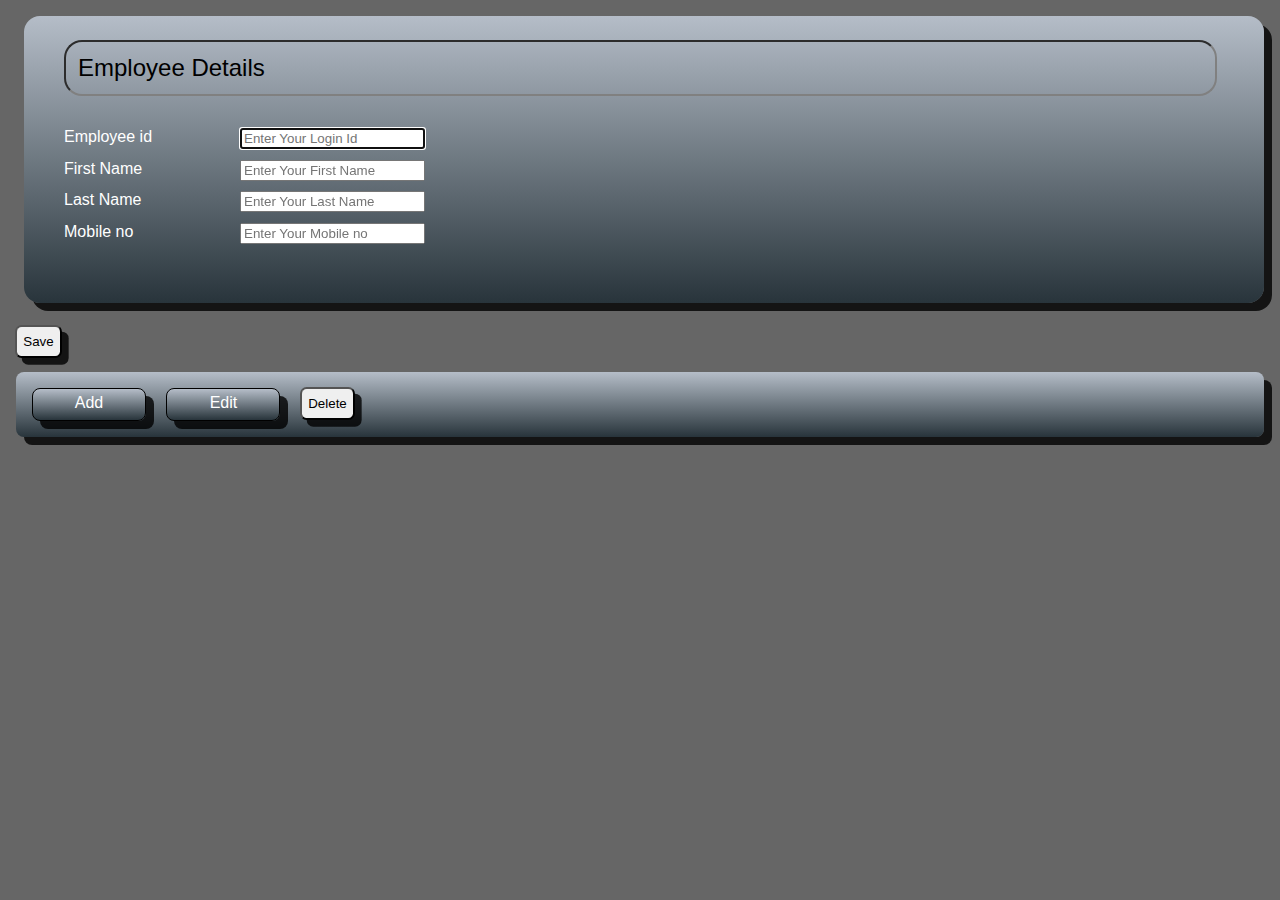
<file: index.html>
<!DOCTYPE html>
<html>
<head>
  <meta charset="utf-8" />
  <title>Employee Details</title>
  <link rel="stylesheet" type="text/css" href="styles.css" />
  <style type="text/css">
    .mainMenu
    {
      color: White;
      float: none;
      text-decoration: none;
      display: inline-block;
      text-align: center;
      height: 0.5em;
      width: 5em;
      margin: 0.5em 0.5em 0.5em 0.5em;
      padding: 0.3em 1em 1.1em 1em;
      border: 0.09em solid black;
      box-shadow: 0.5em 0.5em rgba(0,0,0,0.8);
      -webkit-box-shadow: 0.5em 0.5em rgba(0,0,0,0.8);
      -moz-box-shadow: 0.5em 0.5em rgba(0,0,0,0.8);
      border-radius: 0.5em;
      -webkit-border-radius: 0.5em;
      -moz-border-radius: 0.5em;
    }
     
    p
    {
      margin-left: 1em;
    }
  </style>
</head>
<body>
  
  <title>Create a User Profile</title>
  <link rel="stylesheet" type="text/css" href="styles.css" />
  <style type="text/css">
    legend
    {
      font-size: x-large;
      color: Black;
      text-align: left;
      padding: 0.5em 0.5em 0.5em 0.5em;
      margin: 1em 0.5em 0.5em 0em;
      border: 0.1em inset Gray;
      width: 97%;
      border-radius: 0.75em;
      -webkit-border-radius: 0.75em;
      -moz-border-radius: 0.75em;
    }
  </style>
</head>
<body>
  <form>
  <div class="mainBorder backColor">
    <fieldset>
      <legend>Employee Details</legend>
      <div class="clear">
        <div class="label">
          <label for="txtLogin">
            Employee id</label>
        </div>
        <div class="control">
          <input type="text" autofocus required name="txtLogin" placeholder="Enter Your Login Id" />
        </div>
      </div>
      <div class="clear">
        <div class="label">
          <label for="txtFirst">
            First Name</label>
        </div>
        <div class="control">
          <input type="text" required name="txtFirst" placeholder="Enter Your First Name" />
        </div>
      </div>
      <div class="clear">
        <div class="label">
          <label for="txtLast">
            Last Name</label>
        </div>
        <div class="control">
          <input type="text" required name="txtLast" placeholder="Enter Your Last Name" />
        </div>
      </div>
      <div class="clear">
        <div class="label">
          <label for="txtEmail">
            Mobile no</label>
        </div>
        <div class="control">
          <input type="email" required name="txtEmail" placeholder="Enter Your Mobile no" />
        </div>
      </div>
      
      
      <div class="clear">
        <div class="label">
          <label for="btnSubmit">
          </label>
        </div>
      
      </div>
    </fieldset>
  </div>
  <button>Save</button>
  </form>
  <nav class="backColor">
    <a href="Add.html" class="mainMenu backColor">Add</a>
    <a href="Edit.html" class="mainMenu backColor">Edit</a>
    <button>Delete</button>
  </nav>
 
</body>
</html>
</file>
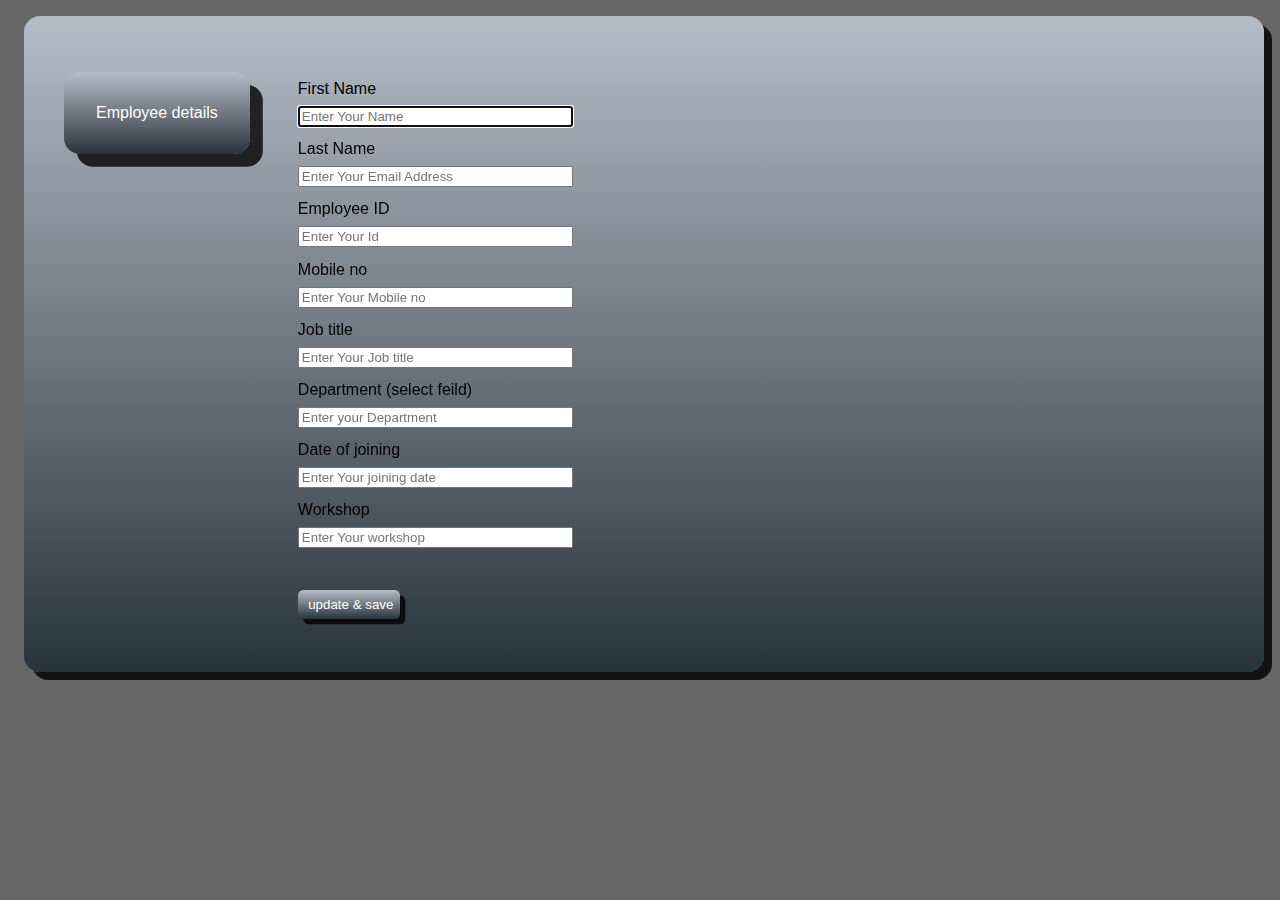
<file: Add.html>
<!DOCTYPE html>
<html>
<head>
  <meta charset="utf-8" />
  <title>Contact Us</title>
  <link rel="stylesheet" type="text/css" href="styles.css" />
  <style type="text/css">
    label
    {
      color: Black;
      margin: 0.4em 0em 0.5em 0em;
      text-align: left;
      display: block;
    }
    
    figure
    {
      color: White;
      float: left;
      vertical-align: top;
      text-align: center;
      margin: 3em 2em 0em 2em;
      padding: 2em 2em 2em 2em;
      box-shadow: 0.8em 0.8em rgba(0,0,0,0.8);
      -webkit-box-shadow: 0.8em 0.8em rgba(0,0,0,0.8);
      -moz-box-shadow: 0.8em 0.8em rgba(0,0,0,0.8);
      -webkit-border-radius: 1em;
      -moz-border-radius: 1em;
      border-radius: 1em;
    }
    
    .buttonArea
    {
      margin: 1em 0em 0em 0em;
    }
  </style>
</head>
<body>
  <form>
  <div class="mainBorder backColor">
    <figure class="backColor">
      <figcaption>Employee details</figcaption>
      
      <!-- No need for 'alt'. That's what figcaption is for -->
    </figure>
    <!-- A 'fieldset' helps us group all our input fields -->
    <fieldset>
      <legend></legend>
      <!-- Required in a 'fieldset', we just don't need it for this screen -->
      <div>
        <label for="txtName" class="normalLabel">
         First Name</label>
        <input type="text" name="txtName" class="textInput" required autofocus placeholder="Enter Your Name" />
      </div>
      <div>
        <label for="txtEmail" class="normalLabel">
          Last Name</label>
        <!-- NOTE the use of the new 'email' input type -->
        <input type="email" name="txtEmail" class="textInput" required placeholder="Enter Your Email Address" />
      </div>
      <div>
        <label for="txtUrl" class="normalLabel">
          Employee ID</label>
        <!-- NOTE the use of the new 'url' input type -->
        <input type="url" name="txtUrl" class="textInput" placeholder="Enter Your Id" />
      </div>
      <div>
        <label for="txtUrl" class="normalLabel">
          Mobile no</label>
        <!-- NOTE the use of the new 'url' input type -->
        <input type="url" name="txtUrl" class="textInput" placeholder="Enter Your Mobile no" />
      </div>
      
      
      <div>
        <label for="txtUrl" class="normalLabel">
          Job title</label>
        <!-- NOTE the use of the new 'url' input type -->
        <input type="url" name="txtUrl" class="textInput" placeholder="Enter Your Job title" />
      </div>
      <div>
        <label for="txtUrl" class="normalLabel">
          Department (select feild)</label>
        <!-- NOTE the use of the new 'url' input type -->
        <input type="url" name="txtUrl" class="textInput" placeholder="Enter your Department" />
      </div>
      <div>
        <label for="txtUrl" class="normalLabel">
          Date of joining</label>
        <!-- NOTE the use of the new 'url' input type -->
        <input type="url" name="txtUrl" class="textInput" placeholder="Enter Your joining date" />
      </div>
      <div>
        <label for="txtUrl" class="normalLabel">
          Workshop</label>
        <!-- NOTE the use of the new 'url' input type -->
        <input type="url" name="txtUrl" class="textInput" placeholder="Enter Your workshop" />
      </div>
      <div class="buttonArea">
        <input type="submit" class="submitButton backColor" value=" update & save" />
      </div>
    </fieldset>
  </div>
  </form>
</body>
</html>
</file>
<file: styles.css>
body
{
  font-family: Sans-Serif;
  background: #666666;
}

p
{
  color: White;
}
button{
  padding: 0.5em 0.5em 0.5em 0.5em;
  margin: 0.5em 0.5em 0.5em 0.5em;
  box-shadow: 0.5em 0.5em rgba(0,0,0,0.8);
  -webkit-box-shadow: 0.5em 0.5em rgba(0,0,0,0.8);
  -moz-box-shadow: 0.5em 0.5em rgba(0,0,0,0.8);
  border-radius: 1em;
  -webkit-border-radius: 0.5em;
  -moz-border-radius: 0.5em;

}

fieldset
{
  border: none;
  margin: 1em 1em 1em 1em;
  padding: 1em 1em 1em 1em;
}

legend
{
  font-size: x-large;
  padding: 0.25em 0.25em 0.5em 0.25em;
  background: transparent;
  border: none;
  color: Black;
}

nav
{
  padding: 0.5em 0.5em 0.5em 0.5em;
  margin: 0.5em 0.5em 0.5em 0.5em;
  box-shadow: 0.5em 0.5em rgba(0,0,0,0.8);
  -webkit-box-shadow: 0.5em 0.5em rgba(0,0,0,0.8);
  -moz-box-shadow: 0.5em 0.5em rgba(0,0,0,0.8);
  border-radius: 1em;
  -webkit-border-radius: 0.5em;
  -moz-border-radius: 0.5em;
}

footer
{
  padding: 0.5em 0.5em 0.5em 0.5em;
  margin: 0.5em 0.5em 0.5em 0.5em;
  position: absolute;
  bottom: 0.2em;
  left: 0em;
  width: 95%;
  text-align: left;
  border-radius: 0.75em;
  -webkit-border-radius: 0.75em;
  -moz-border-radius: 0.75em;
}

input
{
  margin-bottom: 0.5em;
}

textarea
{
  text-align: left;
  vertical-align: top;
}

select
{
  margin-bottom: 0.5em;
}

label
{
  color: White;
}

fieldset .clear
{
  clear: both;
  margin-top: 0.25em;
  margin-bottom: 0.25em;
}

fieldset .label
{
  position: relative;
  float: left;
  color: White;
  width: 10em;
  margin: 0em 1em 0.5em 0em;
}

fieldset .control
{
  position: relative;
  float: none;
}

.textInput
{
  text-align: left;
  width: 20em;
}

.normalInput
{
  text-align: left;
}

.backColor
{
  /* Old browsers */ 
  background: rgb(181,189,200);
  /* IE9 SVG, needs conditional override of 'filter' to 'none' */
  background: url([data-uri]); /* FF3.6+ */
  background: -moz-linear-gradient(top, rgba(181,189,200,1) 0%, rgba(130,140,149,1) 36%, rgba(40,52,59,1) 100%); /* Chrome,Safari4+ */
  background: -webkit-gradient(linear, left top, left bottom, color-stop(0%,rgba(181,189,200,1)), color-stop(36%,rgba(130,140,149,1)), color-stop(100%,rgba(40,52,59,1))); /* Chrome10+,Safari5.1+ */
  background: -webkit-linear-gradient(top, rgba(181,189,200,1) 0%,rgba(130,140,149,1) 36%,rgba(40,52,59,1) 100%); /* Opera 11.10+ */
  background: -o-linear-gradient(top, rgba(181,189,200,1) 0%,rgba(130,140,149,1) 36%,rgba(40,52,59,1) 100%); /* IE10+ */
  background: -ms-linear-gradient(top, rgba(181,189,200,1) 0%,rgba(130,140,149,1) 36%,rgba(40,52,59,1) 100%); /* W3C */
  background: linear-gradient(top, rgba(181,189,200,1) 0%,rgba(130,140,149,1) 36%,rgba(40,52,59,1) 100%); /* IE6-8 */
  filter: progid:DXImageTransform.Microsoft.gradient( startColorstr='#b5bdc8', endColorstr='#28343b',GradientType=0 );
}

.submitButton
{
  color: White;
  float: none;
  display: inline;
  text-align: center;
  vertical-align: middle;
  margin: 1.5em 1em 1em 0em;
  padding: 0.5em 0.5em 0.5em 0.5em;
  border: none;
  box-shadow: 0.4em 0.4em rgba(0,0,0,0.8);
  -webkit-box-shadow: 0.4em 0.4em rgba(0,0,0,0.8);
  -moz-box-shadow: 0.4em 0.4em rgba(0,0,0,0.8);
  border-radius: 0.4em;
  -webkit-border-radius: 0.4em;
  -moz-border-radius: 0.4em;
}

.submitButtonDefault
{
  width: 8em;
}

.mainBorder
{
  padding: 0.5em 0.5em 0.5em 0.5em;
  margin: 1em 0.5em 1em 1em;
  box-shadow: 0.5em 0.5em rgba(0,0,0,0.8);
  -webkit-box-shadow: 0.5em 0.5em rgba(0,0,0,0.8);
  -moz-box-shadow: 0.5em 0.5em rgba(0,0,0,0.8);
  border-radius: 1em;
  -webkit-border-radius: 1em;
  -moz-border-radius: 1em;
}
</file>
